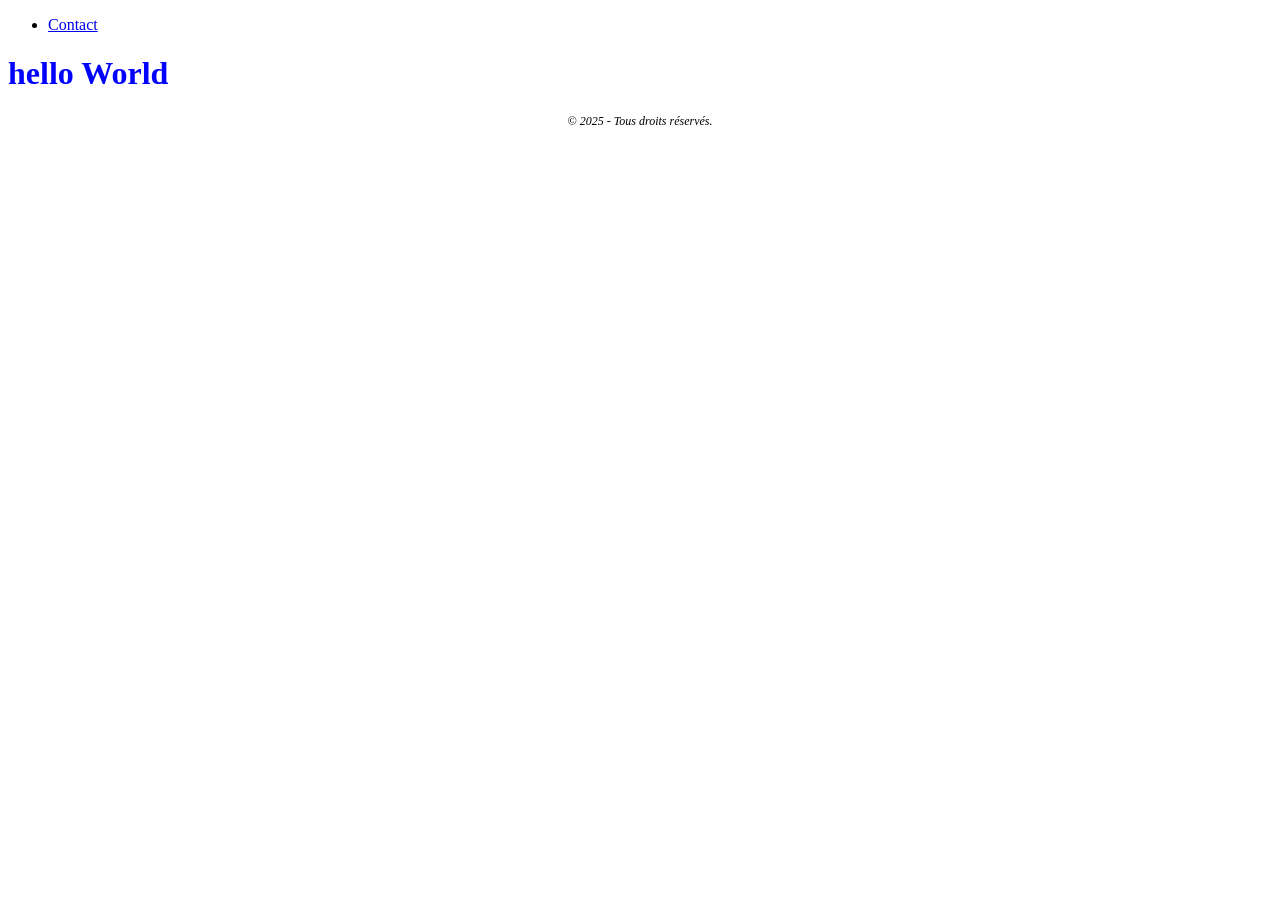
<file: index.html>
<!doctype html>
<html lang="en">
  <head>
    <meta charset="UTF-8" />
    <meta name="viewport" content="width=device-width, initial-scale=1.0" />
    <title>cours git</title>
    <link rel="stylesheet" href="css/ligne.css" />
  </head>
  <body>
    <nav>
      <ul>
        <li><a href="contact.html">Contact</a></li>
      </ul>
    </nav>
    <h1>hello World</h1>
    <div class="copyright">© 2025 - Tous droits réservés.</div>
  </body>
</html>
</file>
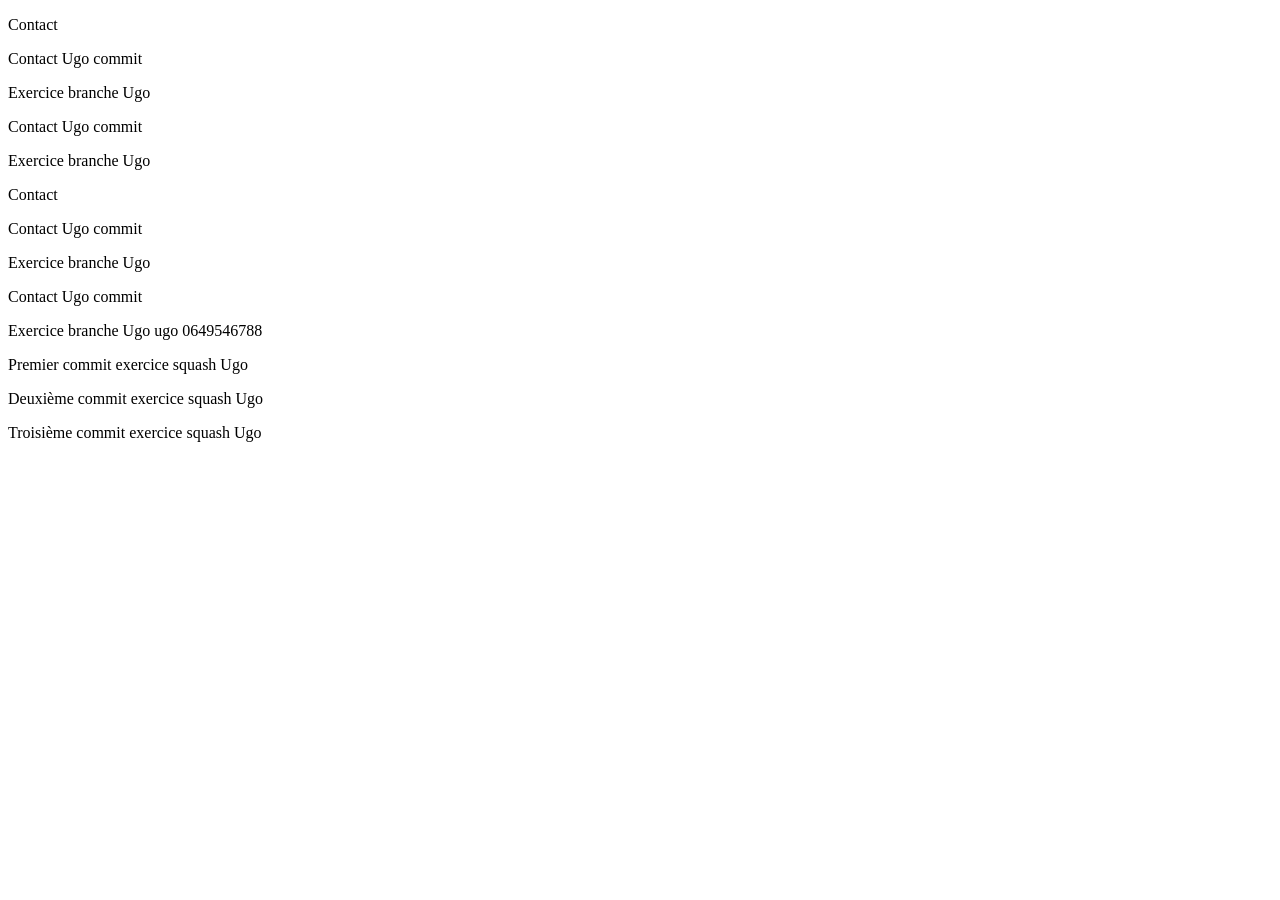
<file: contact.html>
<!DOCTYPE html>
<html lang="fr">
  <head>
    <meta charset="UTF-8" />
    <meta name="viewport" content="width=device-width, initial-scale=1.0" />
    <title>Contact</title>
  </head>
  <body>
    <p>Contact</p>
    <p>Contact Ugo commit</p>
    <p>Exercice branche Ugo</p>
    <p>Contact Ugo commit</p>
    <p>Exercice branche Ugo</p>
    <p>Contact</p>
    <p>Contact Ugo commit</p>
    <p>Exercice branche Ugo</p>
    <p>Contact Ugo commit</p>
    <p>Exercice branche Ugo ugo 0649546788</p>
    <p>Premier commit exercice squash Ugo</p>
    <p>Deuxième commit exercice squash Ugo</p>
    <p>Troisième commit exercice squash Ugo</p>
  </body>
</html>
</file>
<file: css/ligne.css>
h1 {
  color: blue;
}

.copyright {
  text-align: center;
  font-size: 12px;
  font-style: italic;
}
</file>
